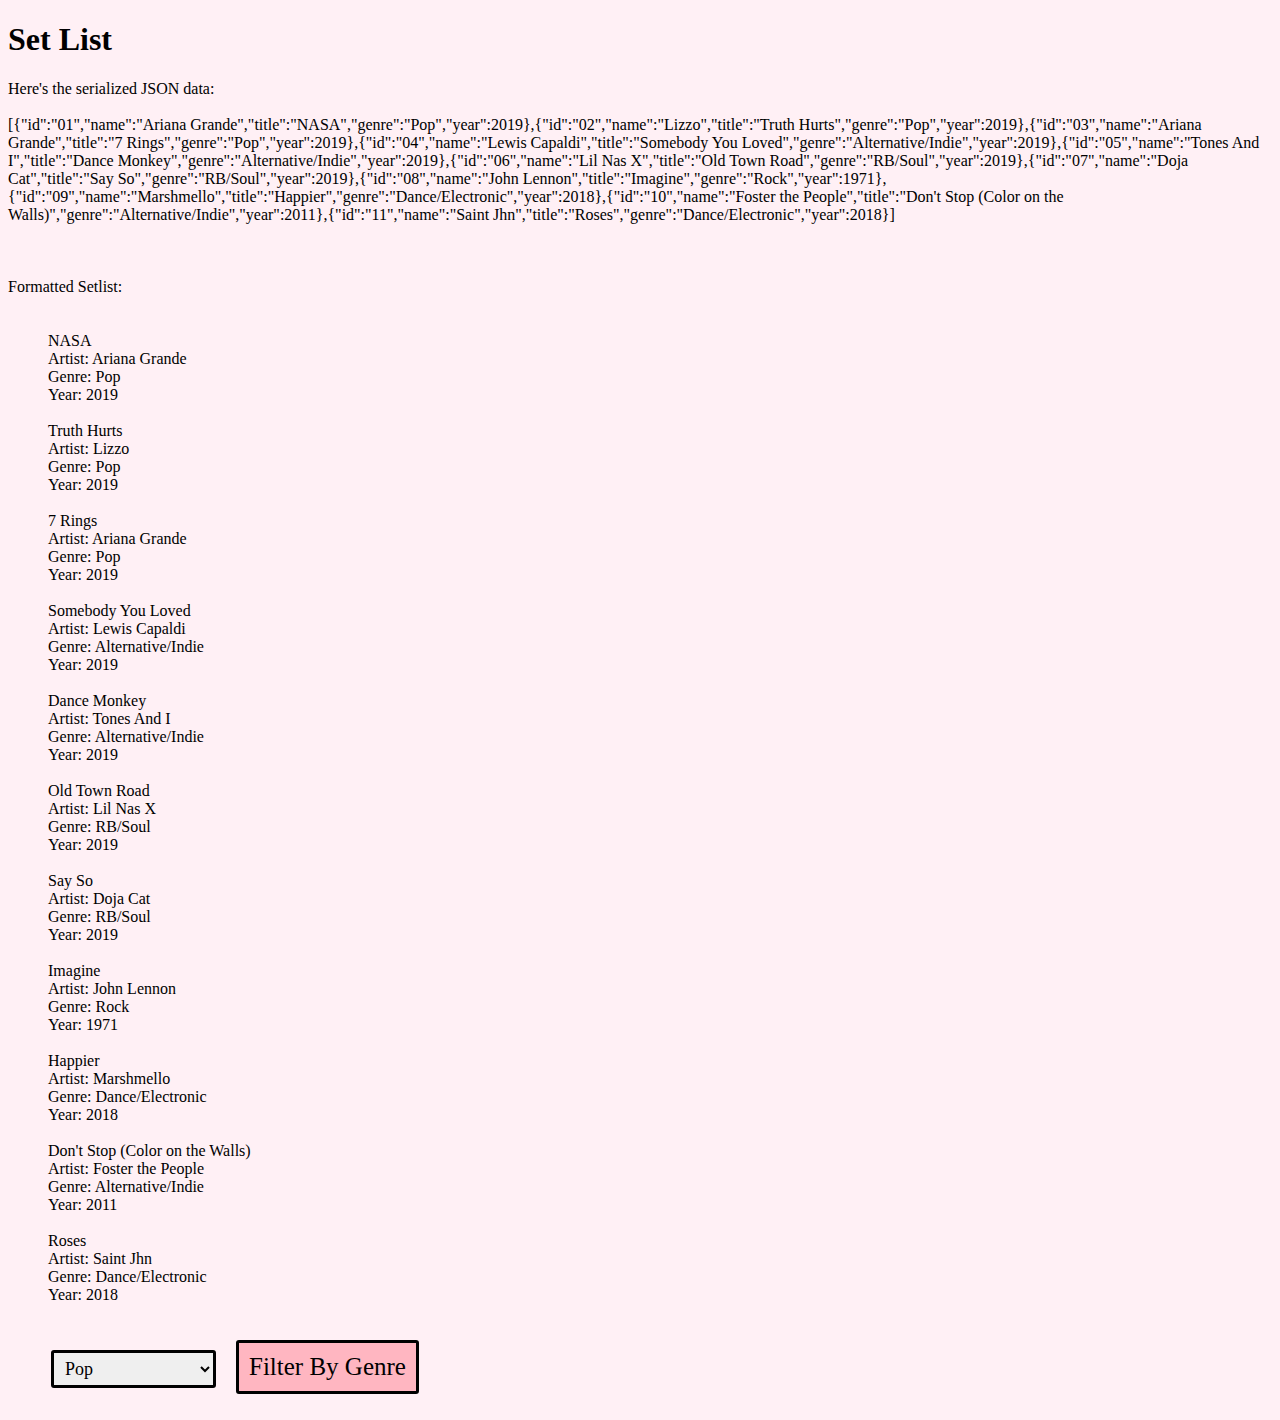
<file: api/index.html>
<!DOCTYPE html>
<html>
<head>
    <meta charset="utf-8">
    <title>Set List</title>
        <script type="text/javascript" src="songlist.json"></script>
    <style type="text/css">
        form {
            padding: 10px;
            padding-left: 35px;
            }
        div{padding-left: 20px; }
        input[type=submit] {
    font-family: garamond;
    background-color: lightpink;
    font-size: 25px;
    color: black;
    font-style: bold;
    padding: 10px 10px;
    margin: 8px ;
    border: solid;
    border-radius: 3px;
    cursor: pointer;
}
input[type=text], select {
    font-family: 'garamond';
    padding: 5px 7px;
    margin: 8px;
    font-size: 18px;
    border: solid ;   
    border-color: black;
    border-radius: 3px;
    box-sizing: border-box;
}


    </style>    
</head>

<body style='background: lavenderblush;'>
    <h1> Set List </h1>
    <script>
    
    function displayFormat() {
        document.write("Formatted Setlist: <br><br><br>");

        for (i = 0; i < 11; i++) {
            document.write("<div id='" + i + "' class= '" + songlist[i].genre + "'><div><a>" + songlist[i].title + "</a></div>");
            document.write("<div>Artist: " + songlist[i].name +"<br></div>");
            document.write("<div>Genre: " + songlist[i].genre + "<br></div>");
            document.write("<div>Year: " + songlist[i].year +"<br></div>");
            document.write("<br></div>");
        }
    }

    function display() {
        var data = "";
        data = JSON.stringify(songlist);
        document.write("Here's the serialized JSON data: <br><br>");
        document.write(data + "<br><br><br><br>");
    } 

    function initalStyle(){
        for (i = 0; i < 11; i++) {
                    document.getElementById(i).style.display = "block";
            }
    }
    
    display();
    displayFormat();
        
    window.onload = function() {
                           
        document.getElementById("filterBTN").onclick = function () {
            var selectedGenre = document.getElementById("selection").value;

                initalStyle();
                var currSong;
                var genre;
            
                for (j = 0; j < 11; j++) {
                    currSong = document.getElementById(j);
                    genre = document.getElementById(j).className;
    
                    if (genre != selectedGenre) {
                        currSong.style.display = "none";
                    }
                }
                return false;
            };
        
          };

    </script>
    
  <form onsubmit="return false">
        <select id="selection">
            <option value="Pop">Pop</option>
            <option value="RB/Soul">RB/Soul</option>
            <option value="Dance/Electronic">Dance/Electronic</option>
            <option value="Rock">Rock</option>
            <option value="Alternative/Indie">Alternative/Indie</option>
        </select>
        <input id="filterBTN" type = "submit" value="Filter By Genre">
    </form>
    
</body>
</html>
</file>
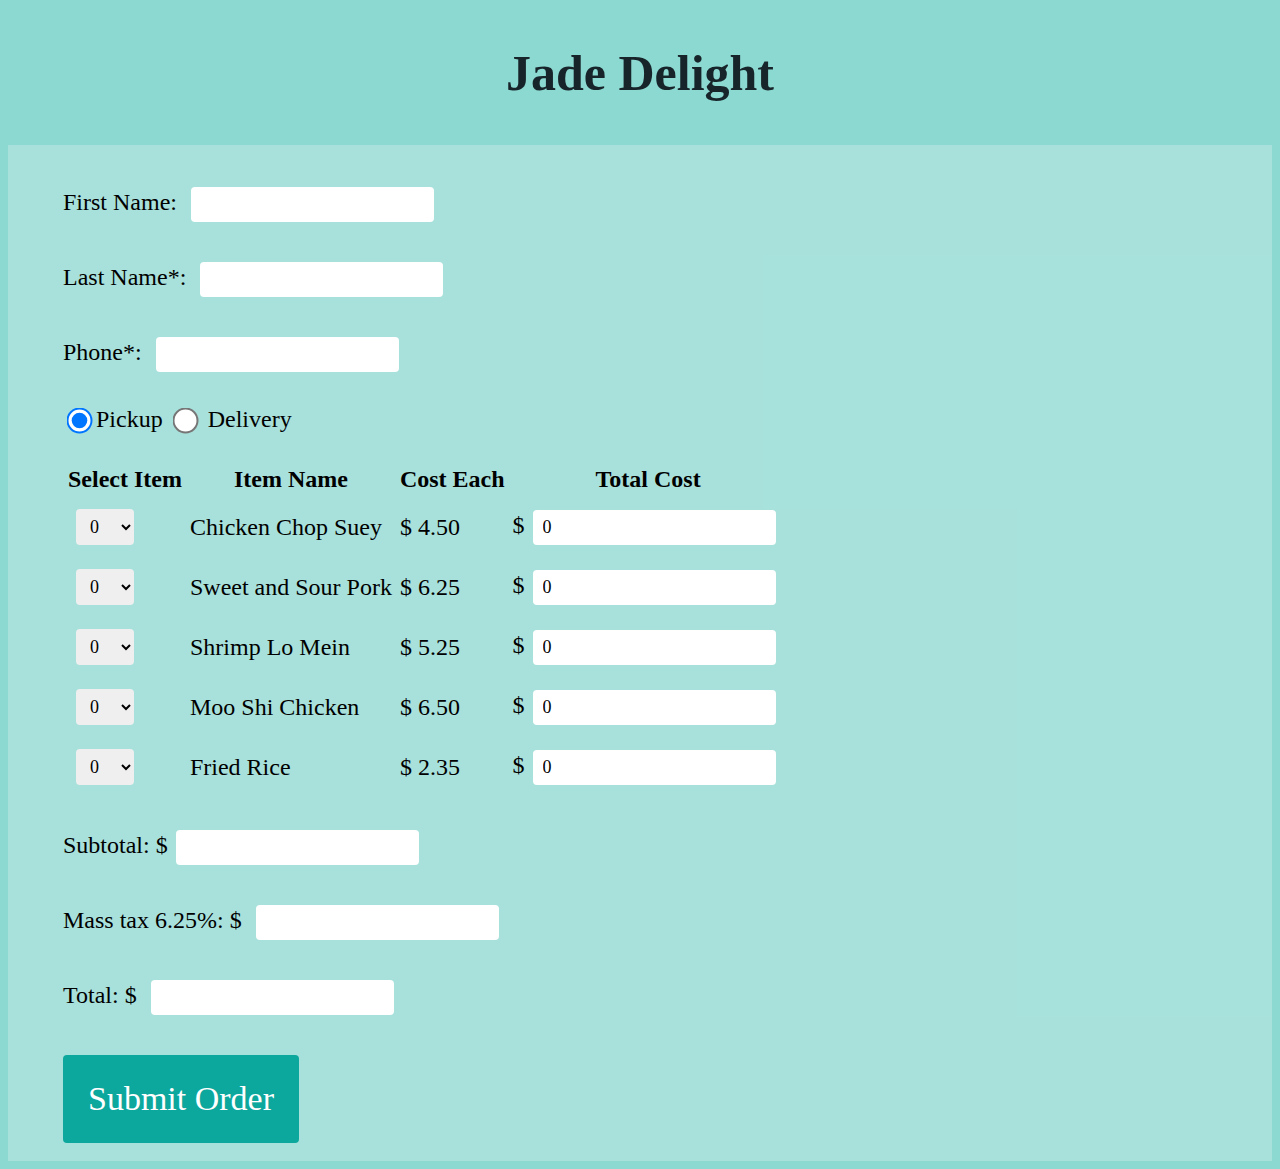
<file: jade/index.html>
<!DOCTYPE html PUBLIC "-//W3C//DTD XHTML 1.0 Transitional//EN" "http://www.w3.org/TR/xhtml1/DTD/xhtml1-transitional.dtd">
<html xmlns="http://www.w3.org/1999/xhtml">
	<head>
		<meta http-equiv="Content-Type" content="text/html; charset=utf-8" />
		<title>Jade Delight</title>
	</head>
	  <link rel="stylesheet" type = "text/css" a href="style.css"/>

<body>
<script
  src="https://code.jquery.com/jquery-3.5.1.min.js"
  integrity="sha256-9/aliU8dGd2tb6OSsuzixeV4y/faTqgFtohetphbbj0="
  crossorigin="anonymous">
</script>

<script language="javascript">


function MenuItem(name, cost)
{
	this.name = name;
	this.cost=cost;
}

menuItems = new Array(
	new MenuItem("Chicken Chop Suey", 4.5),
	new MenuItem("Sweet and Sour Pork", 6.25),
	new MenuItem("Shrimp Lo Mein", 5.25),
	new MenuItem("Moo Shi Chicken", 6.5),
	new MenuItem("Fried Rice", 2.35)
);


function makeSelect(name, minRange, maxRange)
{
	var t= "";
	t = "<select name='" + name + "' size='1'>";
	for (j=minRange; j<=maxRange; j++) 
	   t += "<option>" + j + "</option>";
	t+= "</select>"; 
	return t;
}


 function calculate(selector, i)
        {
            $(selector).on('change', function() {

            itemCost = menuItems[i].cost * ($(this).prop('selectedIndex'));
                document.getElementsByName("cost")[i].value = itemCost.toFixed(2);


                var subtotal = 0;

                for (var j = 0; j < menuItems.length; j++) 
                    subtotal += parseFloat(document.getElementsByName("cost")[j].value);

                document.getElementById("subtotal").value = subtotal.toFixed(2);
                document.getElementById("tax").value = (0.0625 * subtotal).toFixed(2);
                document.getElementById("total").value = (1.0625 * subtotal).toFixed(2);

            });


function yourOrder() {

          var order = "";
            order += $('select[name="quan0"]').prop('selectedIndex') + " Chicken Chop Suey, ";
            order += $('select[name="quan1"]').prop('selectedIndex') + " Sweet and Sour Pork, ";
            order += $('select[name="quan2"]').prop('selectedIndex') + " Shrimp Lo Mein, ";
            order += $('select[name="quan3"]').prop('selectedIndex') + " Moo Shi Chicken, ";
            order += $('select[name="quan4"]').prop('selectedIndex') + " Fried Rice";
           return order;
    
    }
   
    function newPage(time, order)
    {
    	var receipt = window.open("");
		receipt.document.write("<html><head><title>Your Order</title></head><body>");
		receipt.document.write("<h1> YOUR ORDER </h1> <br/>");
		receipt.document.write("<p>Thank you for your order.! Here are your order details:</p>");
		receipt.document.write(order);
		receipt.document.write("<p> It will be ready at " + time  + ".<br/>");
		receipt.document.write("<p> Enjoy your food!<p>");
		receipt.document.write("</body></html>");
    }

// };
//alert("before submit");
	function deliveryTime(timing)
	{
		var t = new Date();
        var hrs = t.getHours();
        document.write("hrs" + hrs);
        var mins = t.getMinutes() + timing;
        document.write("mins: " + mins);
        if (mins >= 60) {
            mins = mins - 60;
            hrs++;
        }
        time = "" + hrs + ":" + mins;
        return time ;
	}

	 $('input[type="submit"]').click( 
	 	function () {
	 		if ($('input[name="fname"]').val().length == 0){
	 			alert("Input your first name");
	 		 }
            if ($('input[name="lname"]').val().length == 0) {
                alert("Input your last name");
            }
            if ($('input[name="phone"]').val().length != 10 
            	|| isNaN($('input[name="phone"]').val())) {
                alert("Enter a valid 10-digit phone number. (No dashes)");
            }
            else if ($('input[value="pickup"]').prop("checked")) {
                 var t = $('input[name="total"]').val();
                 var order = yourOrder();
                 var time = deliveryTime(15);
                 newPage(time, order);

             } 
             else {
                if ($('input[name="street"]').val().length == 0) {
                    alert("Please enter your street");
                }

               if ($('input[name="city"]').val().length == 0) {
                    alert("Please enter your city");
                } else {
                     var t = $('input[name="total"]').val();
                     var order = yourOrder();
                 	 var time = deliveryTime(30);
                     newPage(time, order);
        		}
            }
             
        });
	};



</script>

<h1 style="color:#17252A">Jade Delight</h1>
<form>

<p>First Name: <input type="text"  name='fname' /></p>
<p>Last Name*:  <input type="text"  name='lname' /></p>
<p class="hide">Street: <input type="text"  name='street' /></p>
<p class="hide">City: <input type="text"  name='city' /></p>
<p>Phone*: <input type="text"  name='phone' /></p>
<p> 
	<input type="radio"  name="p_or_d" value = "pickup" checked="checked"/>Pickup  
	<input type="radio"  name='p_or_d' value = 'delivery'/>
	Delivery
</p>
<table border="0" cellpadding="3">
  <tr>
    <th>Select Item</th>
    <th>Item Name</th>
    <th>Cost Each</th>
    <th>Total Cost</th>
  </tr>
<script language="javascript">
	$(document).ready(function(){
  	$(".hide").css("display", "none");

    $('input[name="p_or_d"]').click(
      function() {
    	if ($(".hide").css("display") == "none"){
    		$(".hide").css("display", "block");
    	   }
      }
    )
        for (var i = 0; i < menuItems.length; i++){
		document.getElementsByName("cost")[i].value = 0; //initalize to 0
   		calculate("[name='quan" + i + "']", i); //set item cost
  		}
});

  var s = "";
  for (i=0; i< menuItems.length; i++)
  {
	  s += "<tr><td>";
	  s += makeSelect("quan" + i, 0, 10);
	  s += "</td><td>" + menuItems[i].name + "</td>";
	  s += "<td> $ " + menuItems[i].cost.toFixed(2) + "</td>";
	  s += "<td>$<input type='text' name='cost'/></td></tr>";
  }
  document.writeln(s);


</script>
</table>
<p>Subtotal: 
   $<input type="text"  name='subtotal' id="subtotal" />
</p>
<p>Mass tax 6.25%:
  $ <input type="text"  name='tax' id="tax" />
</p>
<p>Total: $ <input type="text"  name='total' id="total" />
</p>

<input type = "submit" value = "Submit Order" />

</form>
</body>
</html>
</file>
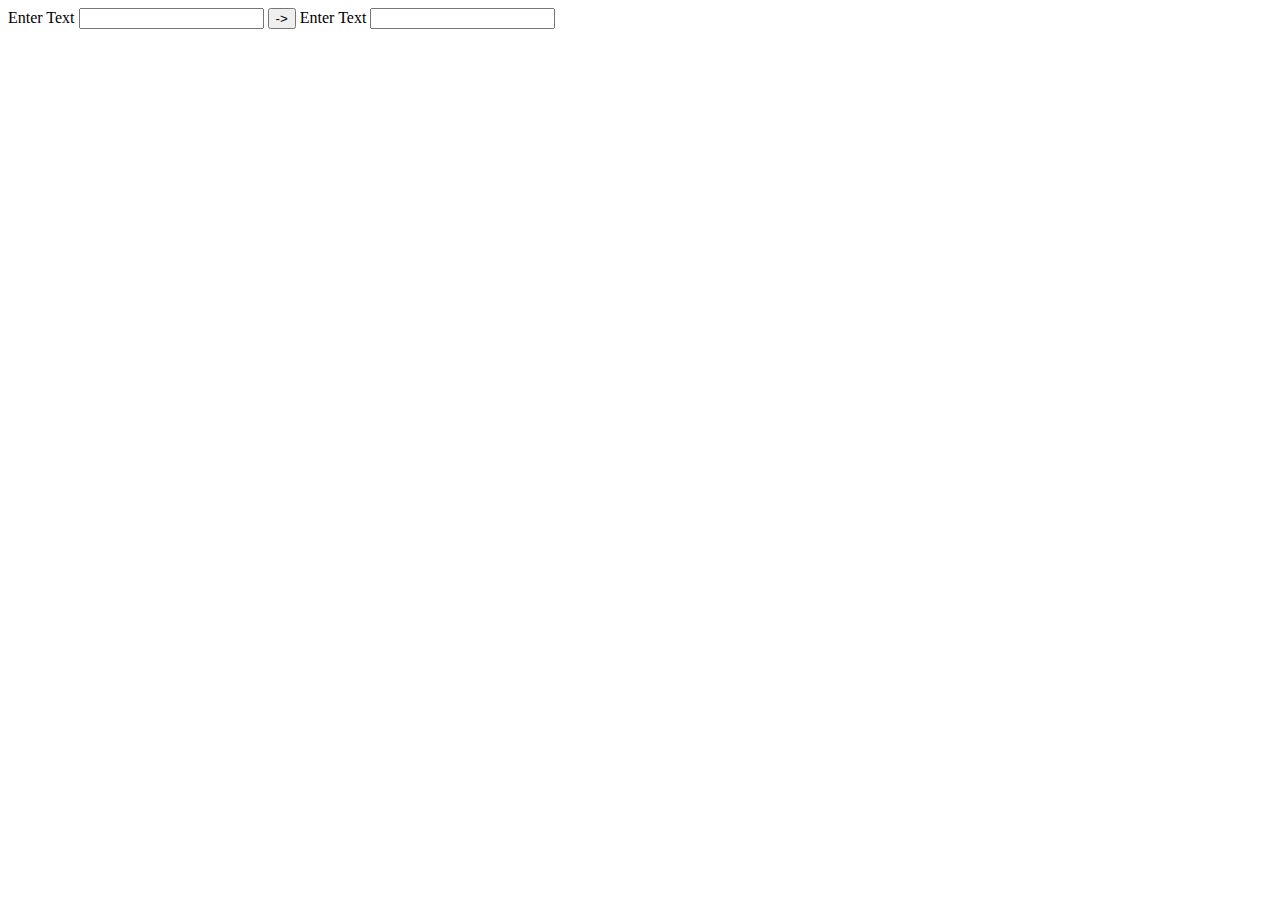
<file: button.html>
<!DOCTYPE html>
<html>
<head>
	<meta charset="utf-8">
</head>
<body>
		<form> 
			Enter Text <input type="text" id="txt1">
				<input type="button" value="->" id="button" onclick="clickedRight()">
			Enter Text <input type="text" id="txt2">

		</form>
		<div>
		<script type="text/javascript">
			counter = 0;
			function clickedRight(num1, num2)
			{
				counter++;
				if (counter % 2 == 0){
					var num2 = document.getElementById("txt2").value;
					document.getElementById("txt1").value = num2
					document.getElementById("txt2").value = "";
					document.getElementById("button").value = "->";
				}
				else{
					var num1 = document.getElementById("txt1").value;
					document.getElementById("txt2").value = num1
					document.getElementById("txt1").value = "";
					document.getElementById("button").value = "<-";
				}
			}

		</script>
		</div>
</body>
</html>
</file>
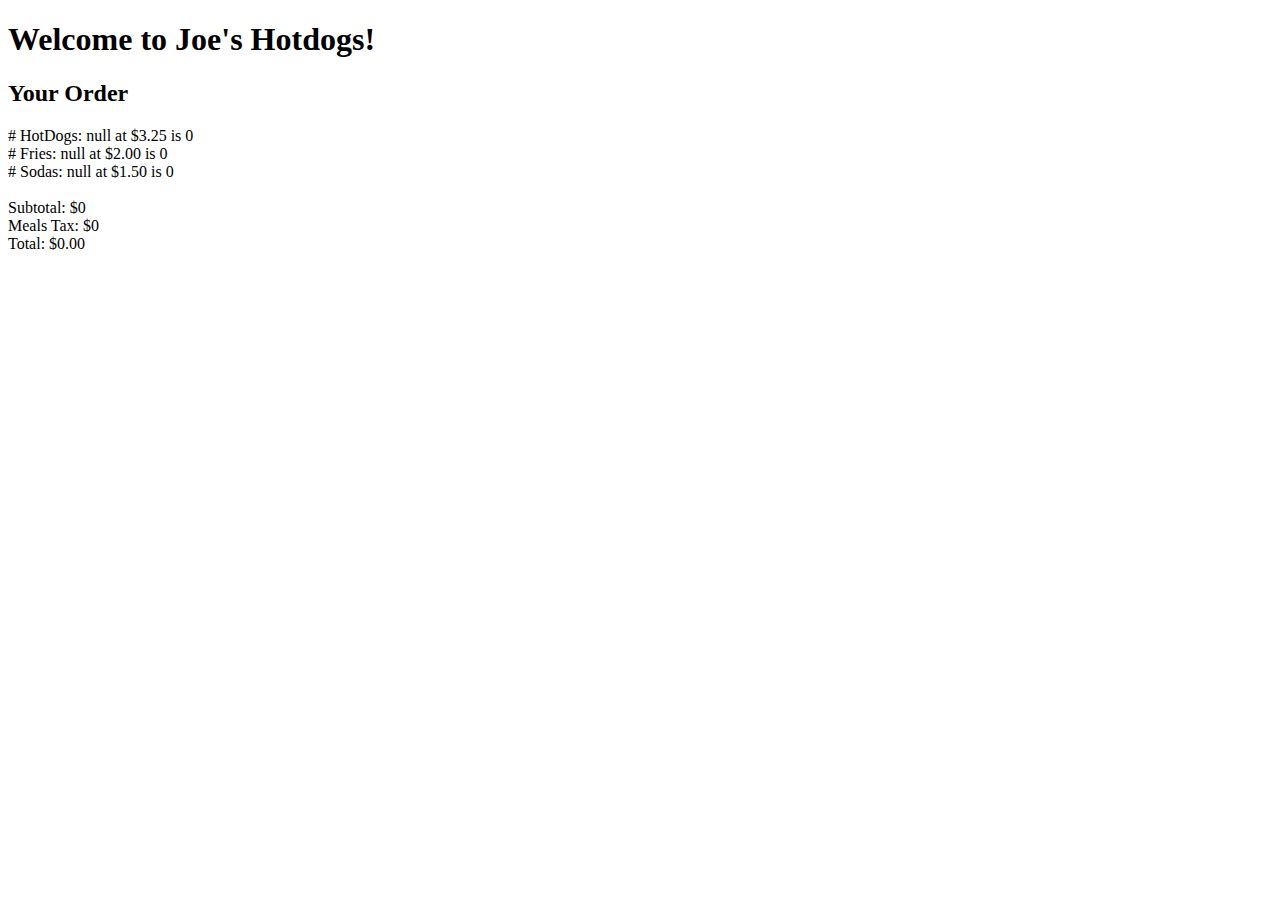
<file: HW4.html>
<!DOCTYPE html>
<html>
<head>
	<meta charset="utf-8">
</head>

<body>
	<h1>Welcome to Joe's Hotdogs!</h1>
	<h2>Your Order</h2>
	<script language="javascript">
	hotdogs = prompt("How many hotdogs?", "");
	fries = prompt("How many fries?", "");
	sodas = prompt("How many sodas?", "");

	total_h = hotdogs * 3.25;
	total_f = fries * 2.00;
	total_s = sodas * 1.50;
	subtotal = total_s + total_f + total_h;
	discount = "";
	if(subtotal > 20){
		subtotal = subtotal - (subtotal * .10);
		discount = "You qualified for our 10% discount.";
	}
	tax = (subtotal * .0625);
	tax = (Math.round(tax * 100))/100;
	total = (subtotal + tax).toFixed(2);

	document.write("# HotDogs: " + hotdogs + " at $3.25 is " + total_h + "<br>")
	document.write("# Fries: " + fries + " at $2.00 is " + total_f + "<br>")
	document.write("# Sodas: " + sodas + " at $1.50 is " + total_s + "<br>")
	document.write( discount + "<br>" + "Subtotal: $" + subtotal + "<br>" + "Meals Tax: $" + tax + "<br>" + "Total: $" + total)

	</script>
</body>
</html>
</file>
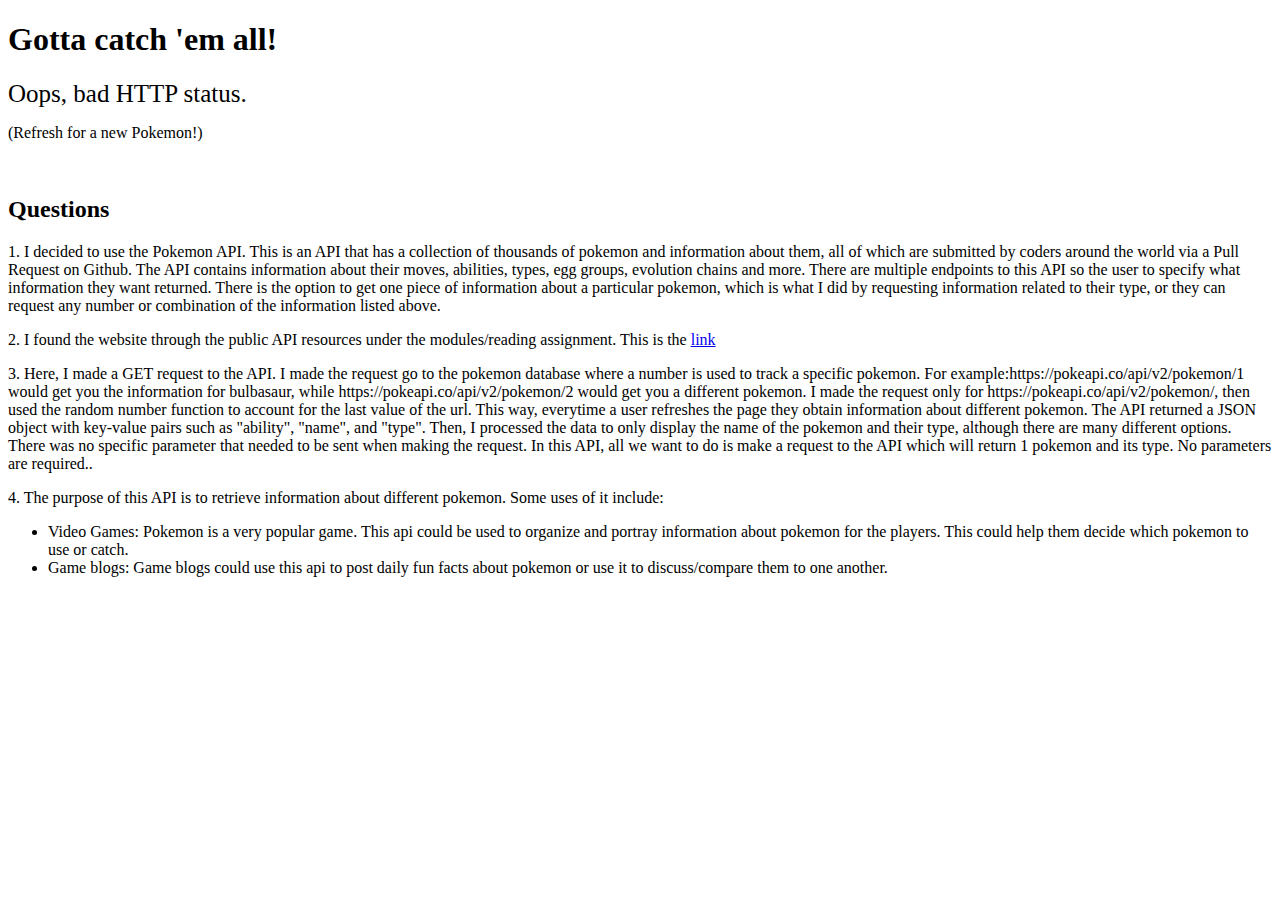
<file: api/api.html>
<!DOCTYPE html>
<html>
<head>
	<title>Pokemon API</title>
	<script>
		function getPoke() {
			request = new XMLHttpRequest();
			console.log("1 - Request made");
		    num = Math.floor(Math.random() * 100) + 1;
			var webAddress = "https://pokeapi.co/api/v2/pokemon/"
			request.open("GET", webAddress + num, true);
			console.log("2 - Opened the API");
 	
			request.onreadystatechange = function() {
				console.log("3 -readystatechange event fired");
			
				if (request.readyState == 4 && request.status == 200) {
					console.log("5 - Response recieved");

					var result = request.responseText;
					var poki = JSON.parse(result);
					var name = poki["forms"][0]["name"] + ": ";
					var type = poki["types"][0]["type"]["name"] + "<br/>";
					document.getElementById("pokemon").innerHTML = name + type;
				}
				else if (request.readyState == 4 && request.status != 200) {
					document.getElementById("pokemon").innerHTML = "Oops, bad HTTP status.";
				}

				else if (request.readyState == 3) {
					console.log("6 - Almost ready, waiting on data");
					document.getElementById("pokemon").innerHTML = "Almost ready!";
				}
			}
			request.send();
			console.log("4 - HTTP request sent");
		}
	</script>
</head>

<body onload="getPoke()">
	<h1>Gotta catch 'em all!</h1>
	<div id="pokemon" style="font-size: 25px"></div>
	<p> (Refresh for a new Pokemon!) </p>
	<br>
		<h2> Questions </h2>

	<p> 1. I decided to use the Pokemon API. This is an API that has a collection of thousands of pokemon and information about them, all of which are submitted by coders around the world via a Pull Request on Github. The API contains information about their moves, abilities, types, egg groups, evolution chains and more. There are multiple endpoints to this API so the user to specify what information they want returned. There is the option to get one piece of information about a particular pokemon, which is what I did by requesting information related to their type, or they can request any number or combination of the information listed above. 
	</p>

	<p> 2. I found the website through the public API resources under the modules/reading assignment. This is the <a href="https://github.com/PokeAPI/pokeapi">link</a></p>

	<p> 3. Here, I made a GET request to the API. I made the request go to the pokemon database where a number is used to track a specific pokemon. For example:https://pokeapi.co/api/v2/pokemon/1 would get you the information for bulbasaur, while https://pokeapi.co/api/v2/pokemon/2 would get you a different pokemon. I made the request only for https://pokeapi.co/api/v2/pokemon/, then used the random number function to account for the last value of the url. This way, everytime a user refreshes the page they obtain information about different pokemon.  The API returned a JSON object with key-value pairs such as "ability", "name", and "type". Then, I processed the data to only display the name of the pokemon and their type, although there are many different options. There was no specific parameter that needed to be sent when making the request. In this API, all we want to do is make a request to the API which will return 1 pokemon and its type. No parameters are required.. </p>

	<p> 4. The purpose of this API is to retrieve information about different pokemon. Some uses of it include:
		<ul> 
			<li> Video Games: Pokemon is a very popular game. This api could be used to organize and portray information about pokemon for the players. This could help them decide which pokemon to use or catch.</li>
			<li> Game blogs: Game blogs could use this api to post daily fun facts about pokemon or use it to discuss/compare them to one another.</li>
		</ul>
	 </p>

</body>
</html>
</file>
<file: jade/style.css>
body {
    background-color: #8cd9d2;
}


h1 {
    font-size: 50px;
    padding: 10px 10px;
    text-align: center;
    font-style: bold;

}

form {
    font-size: 24px;
    background-color: rgba(253, 253, 253, 0.25);
    padding: 10px;
    padding-left: 55px;
}

input[type=radio] 
{ 
    transform: scale(2); 
    margin: 10px;
}

input[type=text], select {
    font-family: 'garamond';
    padding: 7px 10px;
    margin: 8px;
    font-size: 18px;
    border: 2px ;
    border-color: black;
    border-radius: 4px;
    box-sizing: border-box;
}


input[type=submit] {
    font-family: garamond;
    background-color: #0ca79d;
    font-size: 34px;
    color: white;
    font-style: bold;
    padding: 25px 25px;
    margin: 8px 0;
    border: none;
    border-radius: 4px;
    cursor: pointer;
}

input[type=submit]:hover {
    background-color: #6c9e6f;
}
</file>
